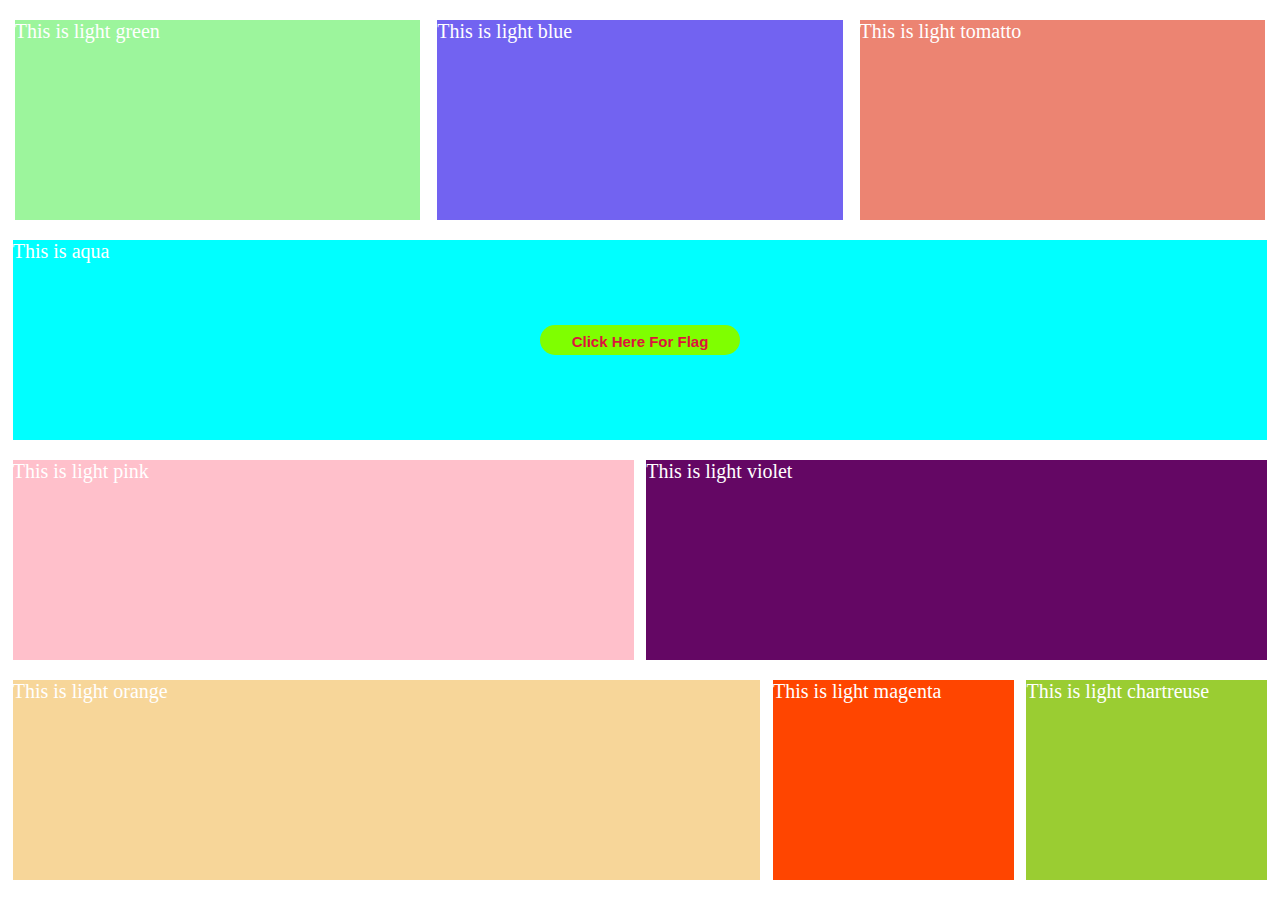
<file: index.html>
<!DOCTYPE html>
<html lang="en">
<head>
  <meta charset="UTF-8">
  <meta http-equiv="X-UA-Compatible" content="IE=edge">
  <meta name="viewport" content="width=device-width, initial-scale=1.0">
  <link rel="stylesheet" href="./css/style.css">
  <title>Flex-box</title>
</head>
<body>
  <header>
    <div class="container">
      <div class="light-green"> This is light green</div>
    <div class="light-blue"> This is light blue</div>
    <div class="light-tomatto">This is light tomatto</div>
    </div>
    
  </header>
  <main>
     <div class="container">
        <div class="aqua">
          <P>This is aqua</P>
          <button><a href="flag.html" target="_blank">Click Here For Flag</a></button>
        </div>  
      </div>

      <div class="container">
        <div class="pink">This is light pink</div>
        <div class="violet">This is light violet</div>
      </div>
   </main>

<footer>
  <div class="container">
    <div class="orange"> This is light orange</div>
    <div class="orangered">This is light magenta</div>
    <div class="yellowgreen">This is light chartreuse</div>
  </div>
  
</footer>
</body>
</html>
</file>
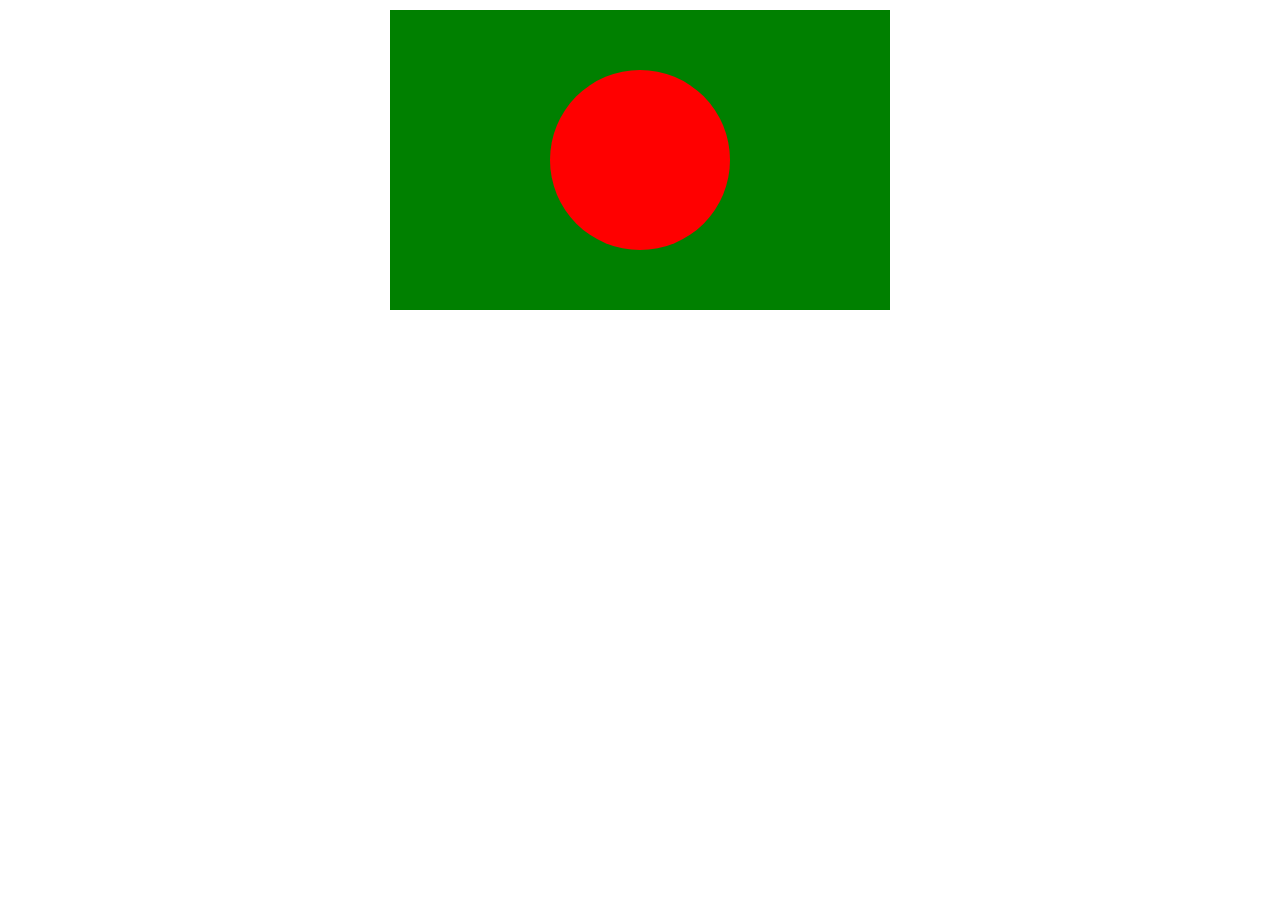
<file: flag.html>
<!DOCTYPE html>
<html lang="en">
<head>
    <meta charset="UTF-8">
    <meta http-equiv="X-UA-Compatible" content="IE=edge">
    <meta name="viewport" content="width=device-width, initial-scale=1.0">
    <title>Document</title>
    <link rel="stylesheet" href="./css/style.css">
</head>
<body>
    <div class="flag">
        <div class="circle"></div>
    </div>
</body>
</html>
</file>
<file: css/style.css>
*{
    margin: 0 auto;
    box-sizing: border-box;
    color: white;
    font-size: 20px;
  }
 .container{
    width: 99%;
    margin: 20px auto;
    display: flex;
    justify-content: space-between;

 }
 .container .light-green{
    width: 32%;
    height: 200px;
    background-color: rgb(156, 245, 156);
 }
 .container .light-blue{
    width: 32%;
    height: 200px;
    background-color: rgb(114, 99, 241);
 }
 .container .light-tomatto{
    width: 32%;
    height: 200px;
    background-color: rgb(236, 132, 114);
 }
 .container .aqua{
    width: 99%;
    height: 200px;
    background-color: aqua;
    position: relative;
}
.container .aqua button{
    width: 200px;
    height: 30px;
    background-color: chartreuse;
    border: none;
    position: absolute;
    top: 0;
    bottom: 0;
    left: 0;
    right: 0;
    margin: auto;
    border-radius: 15px;


}
.container .aqua button a{
    text-decoration: none;
    color: crimson;
    font-weight: 700;
    font-size: 15px;
    width: 100%;
    height: 100%;
}
.container .aqua button:hover{
    box-shadow: rgba(0, 0, 0, 0.35) 0px 5px 15px;
}

.container .pink{
    width: 49%;
    height: 200px;
    background-color: pink;
}
.container .violet{
    width: 49%;
    height: 200px;
    background-color: rgb(100, 7, 100);
}
.container .orange{
    width: 59%;
    height: 200px;
    background-color: rgb(247, 214, 153);
}
.container .orangered{
    width: 19%;
    height: 200px;
    background-color: orangered;
}
.container .yellowgreen{
    width: 19%;
    height: 200px;
    background-color: yellowgreen;
}
    
  
  
.flag{
    margin-top: 10px;
    width: 500px;
    height: 300px;
    background-color: green;
    position: relative;
}
.flag .circle{
    width: 180px;
    height: 180px;
    background-color: red;
    border-radius: 50%;
    position: absolute;
    top: 0;
    bottom: 0;
    left: 0;
    right: 0;
    margin: auto;
}
</file>
